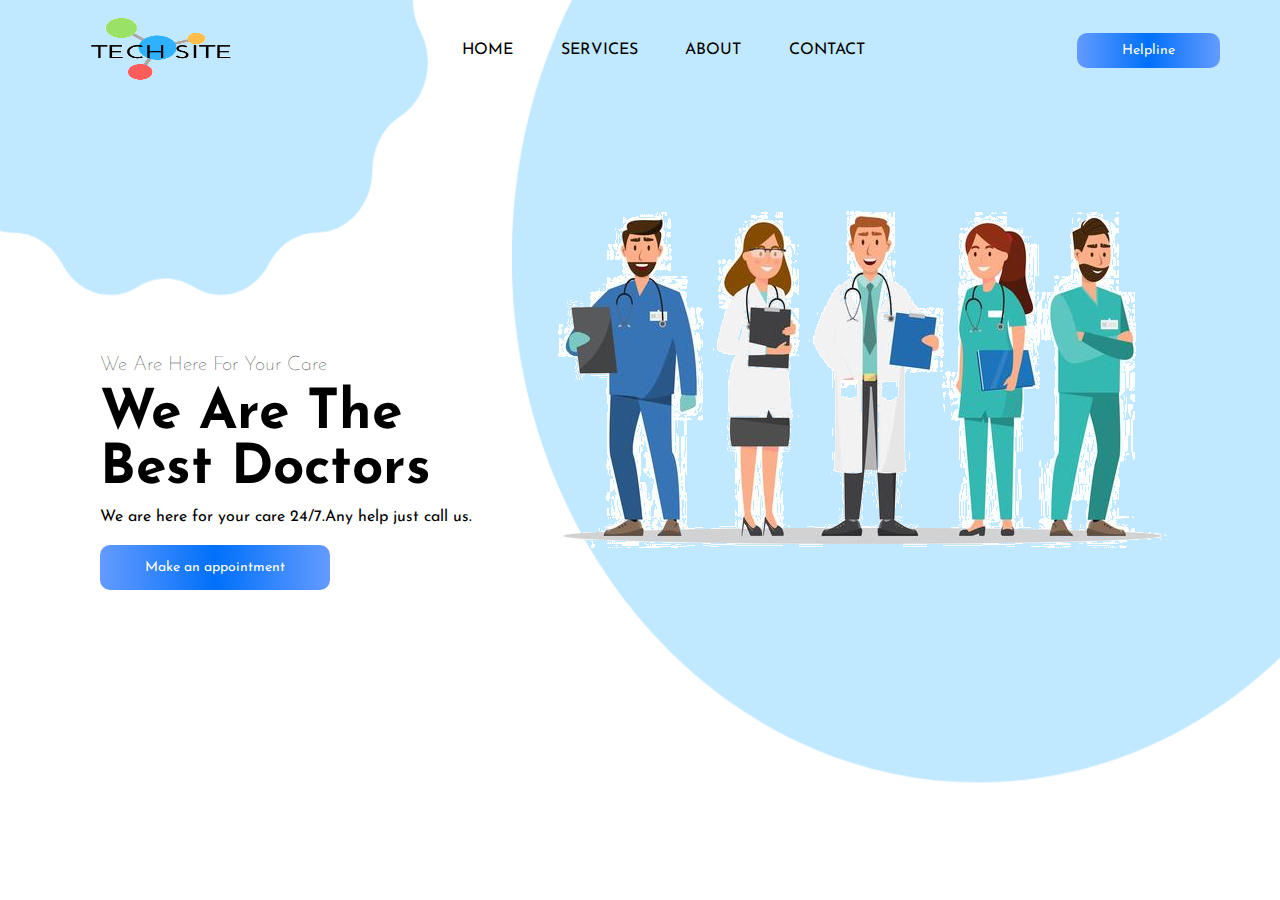
<file: a.html>
<!DOCTYPE html>
<html>
<head>
	<title>My Web page</title>
	<link rel="stylesheet" type="text/css" href="s.css">
	<link href="https://fonts.googleapis.com/css2?family=Josefin+Sans:wght@300&display=swap" rel="stylesheet">
</head>
<body>
<header>
	<div class="mainheader">
		<div class="logo">
			<img src="logo.png">
		</div>
		<nav>
			
			<a href="#">home</a>
			<a href="#">Services</a>
			<a href="#">about</a>
			<a href="https://www.youtube.com/" target="_blank">contact</a>
		</nav>

		<div class="menubtn">
			<button> Helpline </button>
		</div>

	</div>


	<main>
		<section class="left-sec">
			<h2>We Are Here For Your Care</h2>
			<h1>We Are The Best Doctors</h1>
			<p>We are here for your care 24/7.Any help just call us.</p>
			<button>
				Make an appointment
			</button>
			
		</section>

		<section class="right-sec">
			<figure>
				<img src="img.png">
			</figure>

		</section>
	</main>

</header>

</body>
</html>
</file>
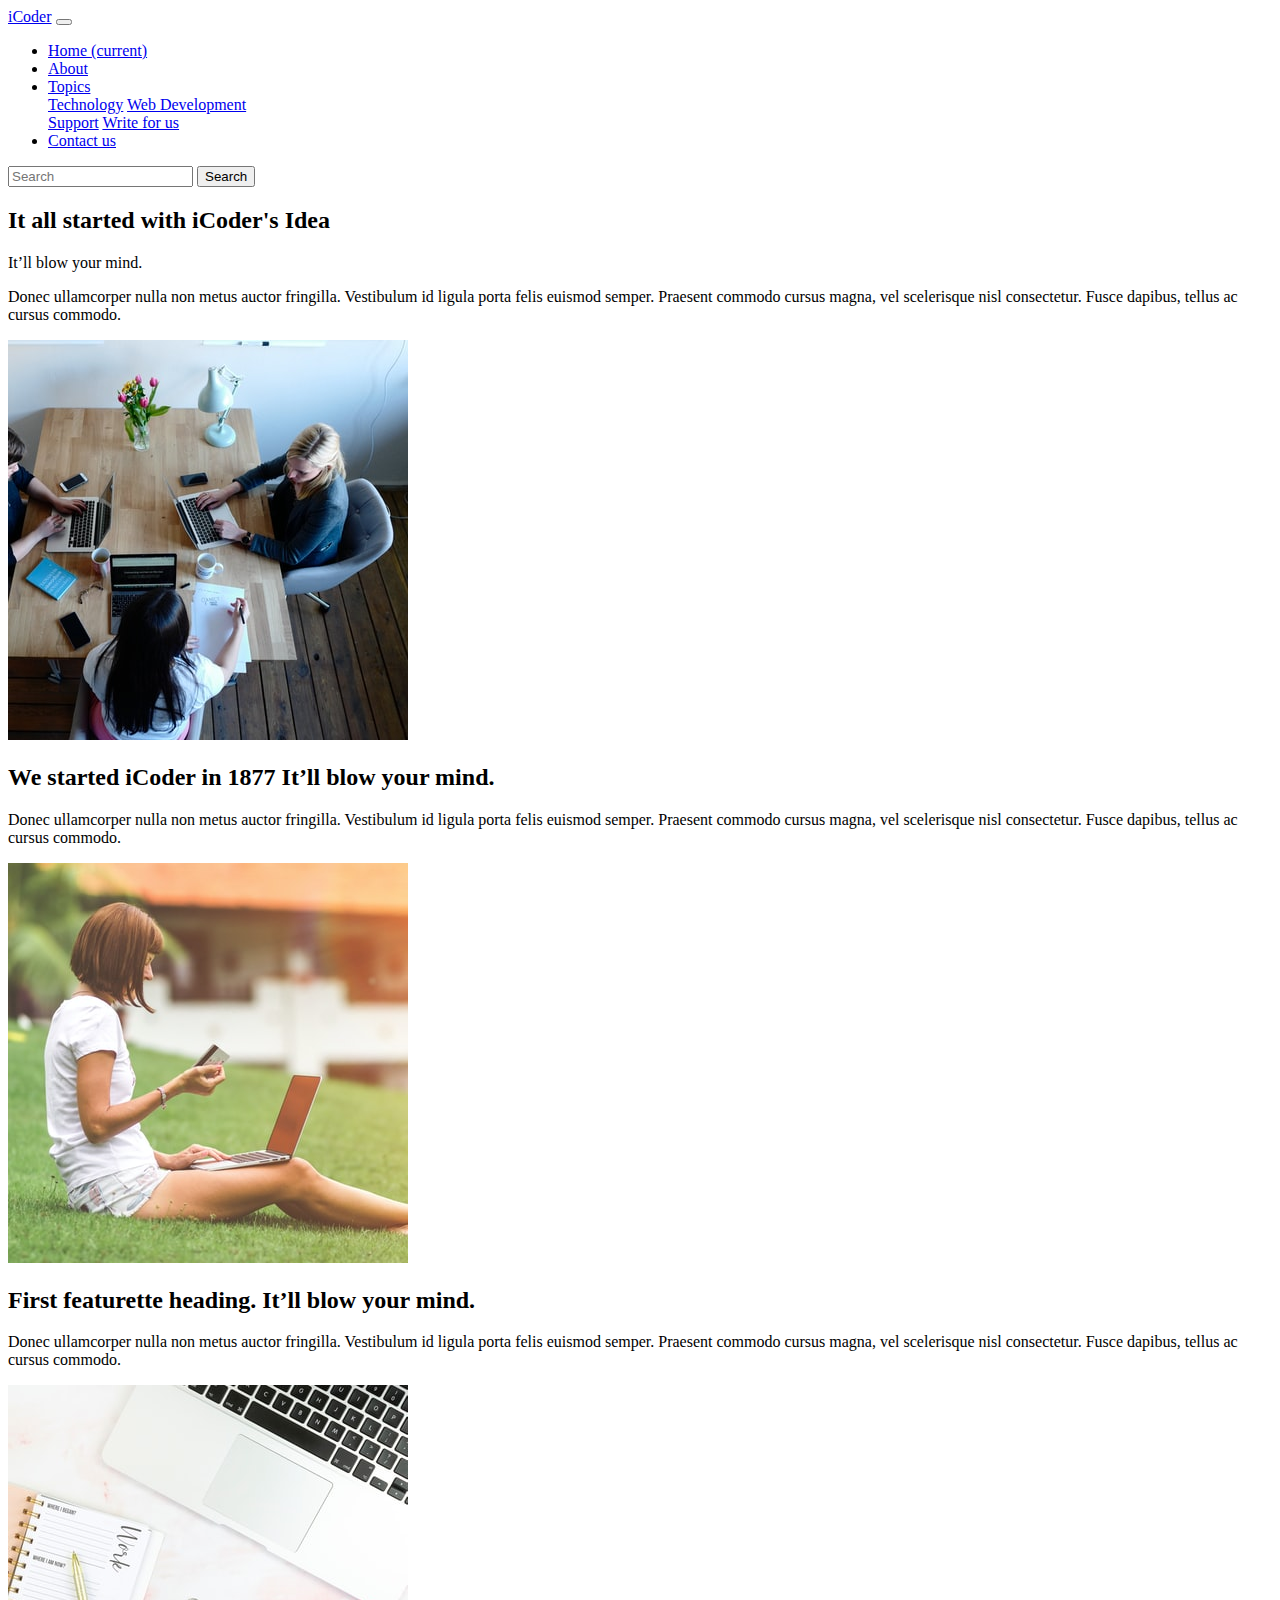
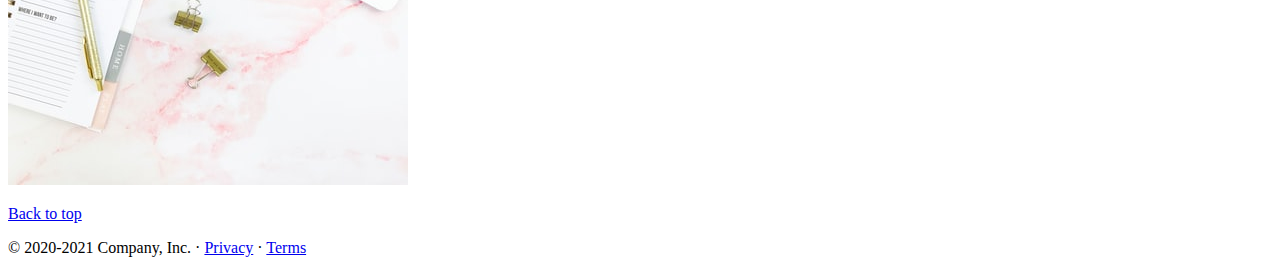
<file: about.html>
<!doctype html>
<html lang="en">

<head>
    <!-- Required meta tags -->
    <meta charset="utf-8">
    <meta name="viewport" content="width=device-width, initial-scale=1, shrink-to-fit=no">

    <!-- Bootstrap CSS -->
    <link rel="stylesheet" href="https://stackpath.bootstrapcdn.com/bootstrap/4.5.0/css/bootstrap.min.css"
        integrity="sha384-9aIt2nRpC12Uk9gS9baDl411NQApFmC26EwAOH8WgZl5MYYxFfc+NcPb1dKGj7Sk" crossorigin="anonymous">

    <title>iCoder - Heaven for programmers</title>
</head>

<body>
    <nav class="navbar navbar-expand-lg navbar-dark bg-dark">
        <a class="navbar-brand" href="#">iCoder</a>
        <button class="navbar-toggler" type="button" data-toggle="collapse" data-target="#navbarSupportedContent"
            aria-controls="navbarSupportedContent" aria-expanded="false" aria-label="Toggle navigation">
            <span class="navbar-toggler-icon"></span>
        </button>

        <div class="collapse navbar-collapse" id="navbarSupportedContent">
            <ul class="navbar-nav mr-auto">
                <li class="nav-item active">
                    <a class="nav-link" href="/">Home <span class="sr-only">(current)</span></a>
                </li>
                <li class="nav-item">
                    <a class="nav-link" href="/Bootstrap/about.html">About</a>
                </li>
                <li class="nav-item dropdown">
                    <a class="nav-link dropdown-toggle" href="#" id="navbarDropdown" role="button"
                        data-toggle="dropdown" aria-haspopup="true" aria-expanded="false">
                        Topics
                    </a>
                    <div class="dropdown-menu" aria-labelledby="navbarDropdown">
                        <a class="dropdown-item" href="#">Technology</a>
                        <a class="dropdown-item" href="#">Web Development</a>
                        <div class="dropdown-divider"></div>
                        <a class="dropdown-item" href="#">Support</a>
                        <a class="dropdown-item" href="#">Write for us</a>
                    </div>
                </li>
                <li class="nav-item">
                    <a class="nav-link" href="/Bootstrap/contact.html">Contact us</a>
                </li>
            </ul>

            <form class="form-inline my-2 my-lg-0">
                <input class="form-control mr-sm-2" type="search" placeholder="Search" aria-label="Search">
                <button class="btn btn-outline-success my-2 my-sm-0" type="submit">Search</button>
            </form>
        </div>
    </nav>

    <div class="container my-4">
        <div class="row featurette d-flex justify-content-center align-items-center">
            <div class="col-md-7">
                <h2 class="featurette-heading"> It all started with iCoder's Idea</h2> <span class="text-muted">It’ll
                    blow your
                    mind.</span></h2>
                <p class="lead">Donec ullamcorper nulla non metus auctor fringilla. Vestibulum id ligula porta felis
                    euismod semper. Praesent commodo cursus magna, vel scelerisque nisl consectetur. Fusce dapibus,
                    tellus ac cursus commodo.</p>
            </div>
            <div class="col-md-5">
                <img src="about1.jpg" class="img-fluid" alt="">
            </div>
        </div>
        <div class="row featurette d-flex justify-content-center align-items-center">
            <div class="col-md-7 order-md-2">
                <h2 class="featurette-heading">We started iCoder in 1877 <span class="text-muted">It’ll blow your
                        mind.</span></h2>
                <p class="lead">Donec ullamcorper nulla non metus auctor fringilla. Vestibulum id ligula porta felis
                    euismod semper. Praesent commodo cursus magna, vel scelerisque nisl consectetur. Fusce dapibus,
                    tellus ac cursus commodo.</p>
            </div>
            <div class="col-md-5 order-md-1">
                <img src="about2.jpg" class="img-fluid" alt="">

            </div>
        </div>
        <div class="row featurette d-flex justify-content-center align-items-center">
            <div class="col-md-7">
                <h2 class="featurette-heading">First featurette heading. <span class="text-muted">It’ll blow your
                        mind.</span></h2>
                <p class="lead">Donec ullamcorper nulla non metus auctor fringilla. Vestibulum id ligula porta felis
                    euismod semper. Praesent commodo cursus magna, vel scelerisque nisl consectetur. Fusce dapibus,
                    tellus ac cursus commodo.</p>
            </div>
            <div class="col-md-5">
                <img src="about3.jpg" class="img-fluid" alt="">
            </div>
        </div>
    </div>

    <footer class="container">
        <p class="float-right"><a href="#">Back to top</a></p>
        <p>© 2020-2021 Company, Inc. · <a href="#">Privacy</a> · <a href="#">Terms</a></p>
    </footer>
    <!-- Optional JavaScript -->
    <!-- jQuery first, then Popper.js, then Bootstrap JS -->
    <script src="https://code.jquery.com/jquery-3.5.1.slim.min.js"
        integrity="sha384-DfXdz2htPH0lsSSs5nCTpuj/zy4C+OGpamoFVy38MVBnE+IbbVYUew+OrCXaRkfj"
        crossorigin="anonymous"></script>
    <script src="https://cdn.jsdelivr.net/npm/popper.js@1.16.0/dist/umd/popper.min.js"
        integrity="sha384-Q6E9RHvbIyZFJoft+2mJbHaEWldlvI9IOYy5n3zV9zzTtmI3UksdQRVvoxMfooAo"
        crossorigin="anonymous"></script>
    <script src="https://stackpath.bootstrapcdn.com/bootstrap/4.5.0/js/bootstrap.min.js"
        integrity="sha384-OgVRvuATP1z7JjHLkuOU7Xw704+h835Lr+6QL9UvYjZE3Ipu6Tp75j7Bh/kR0JKI"
        crossorigin="anonymous"></script>
</body>

</html>
</file>
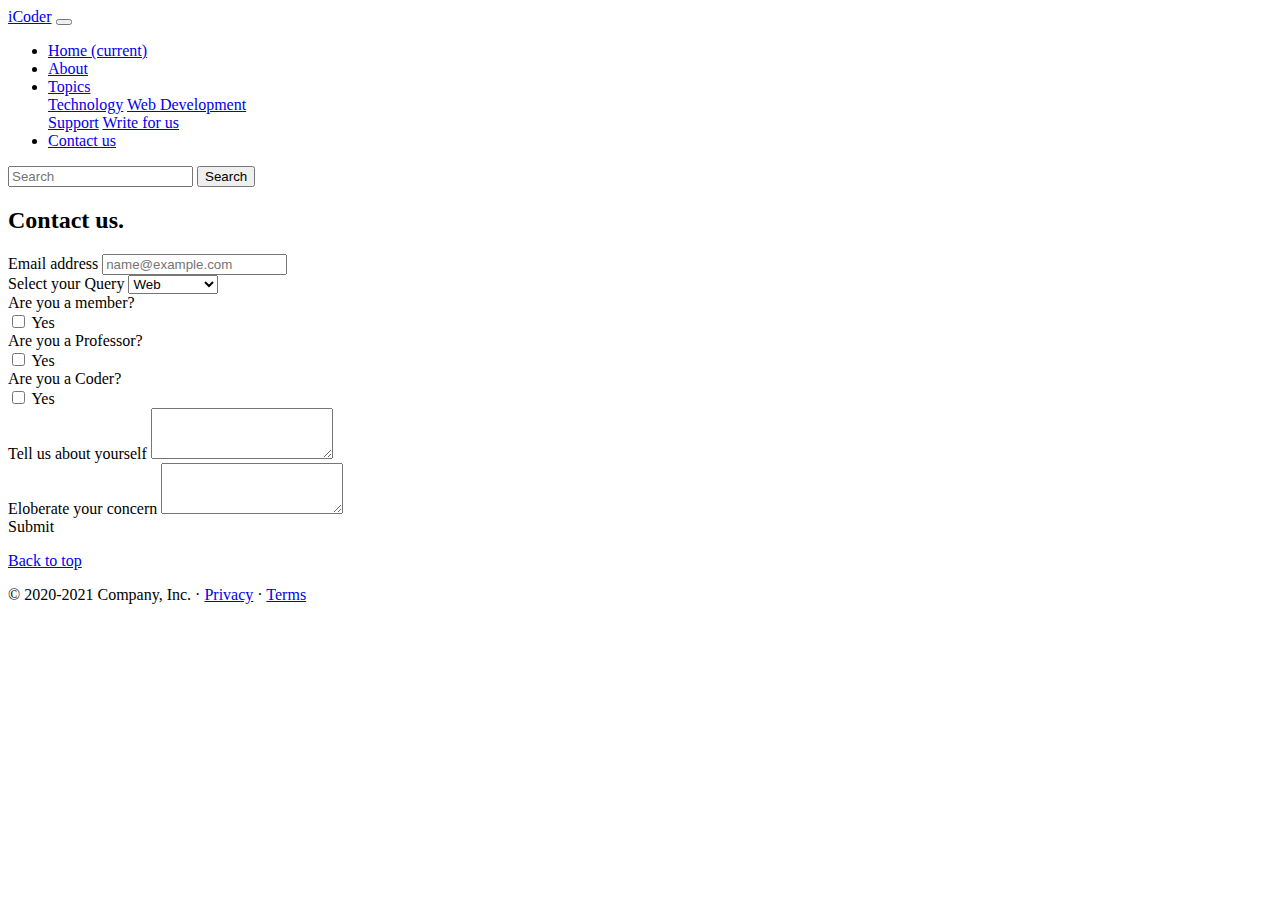
<file: contact.html>
<!doctype html>
<html lang="en">

<head>
  <!-- Required meta tags -->
  <meta charset="utf-8">
  <meta name="viewport" content="width=device-width, initial-scale=1, shrink-to-fit=no">

  <!-- Bootstrap CSS -->
  <link rel="stylesheet" href="https://stackpath.bootstrapcdn.com/bootstrap/4.5.0/css/bootstrap.min.css"
    integrity="sha384-9aIt2nRpC12Uk9gS9baDl411NQApFmC26EwAOH8WgZl5MYYxFfc+NcPb1dKGj7Sk" crossorigin="anonymous">

  <title>iCoder - Heaven for programmers</title>
</head>

<body>
  <nav class="navbar navbar-expand-lg navbar-dark bg-dark">
    <a class="navbar-brand" href="#">iCoder</a>
    <button class="navbar-toggler" type="button" data-toggle="collapse" data-target="#navbarSupportedContent"
      aria-controls="navbarSupportedContent" aria-expanded="false" aria-label="Toggle navigation">
      <span class="navbar-toggler-icon"></span>
    </button>

    <div class="collapse navbar-collapse" id="navbarSupportedContent">
      <ul class="navbar-nav mr-auto">
                <li class="nav-item active">
                    <a class="nav-link" href="/">Home <span class="sr-only">(current)</span></a>
                </li>
                <li class="nav-item">
                    <a class="nav-link" href="/Bootstrap/about.html">About</a>
                </li>
                <li class="nav-item dropdown">
                    <a class="nav-link dropdown-toggle" href="#" id="navbarDropdown" role="button"
                        data-toggle="dropdown" aria-haspopup="true" aria-expanded="false">
                        Topics
                    </a>
                    <div class="dropdown-menu" aria-labelledby="navbarDropdown">
                        <a class="dropdown-item" href="#">Technology</a>
                        <a class="dropdown-item" href="#">Web Development</a>
                        <div class="dropdown-divider"></div>
                        <a class="dropdown-item" href="#">Support</a>
                        <a class="dropdown-item" href="#">Write for us</a>
                    </div>
                </li>
                <li class="nav-item">
                    <a class="nav-link" href="/Bootstrap/contact.html">Contact us</a>
                </li>
            </ul>
      <form class="form-inline my-2 my-lg-0">
        <input class="form-control mr-sm-2" type="search" placeholder="Search" aria-label="Search">
        <button class="btn btn-outline-success my-2 my-sm-0" type="submit">Search</button>
      </form>
    </div>
  </nav>

  <div class="container my-4">
    <h2>Contact us.</h2>
    <form>
      <div class="form-group">
        <label for="exampleFormControlInput1">Email address</label>
        <input type="email" class="form-control" id="exampleFormControlInput1" placeholder="name@example.com">
      </div>
      <div class="form-group">
        <label for="exampleFormControlSelect1">Select your Query</label>
        <select class="form-control" id="exampleFormControlSelect1">
          <option>Web</option>
          <option>Tech</option>
          <option>Technology</option>
          <option>Others</option>
        </select>
      </div>
      <div class="form-group row">
        <div class="col-sm-2">Are you a member?</div>
        <div class="col-sm-10">
          <div class="form-check">
            <input class="form-check-input" type="checkbox" id="gridCheck1">
            <label class="form-check-label" for="gridCheck1">
              Yes
            </label>
          </div>
        </div>
      </div>

      <div class="form-group row">
        <div class="col-sm-2">Are you a Professor?</div>
        <div class="col-sm-10">
          <div class="form-check">
            <input class="form-check-input" type="checkbox" id="gridCheck2">
            <label class="form-check-label" for="gridCheck1">
              Yes
            </label>
          </div>
        </div>
      </div>

      <div class="form-group row">
        <div class="col-sm-2">Are you a Coder?</div>
        <div class="col-sm-10">
          <div class="form-check">
            <input class="form-check-input" type="checkbox" id="gridCheck3">
            <label class="form-check-label" for="gridCheck1">
              Yes
            </label>
          </div>
        </div>
      </div>
      <div class="form-group">
        <label for="exampleFormControlTextarea1">Tell us about yourself</label>
        <textarea class="form-control" id="exampleFormControlTextarea1" rows="3"></textarea>
      </div>
      <div class="form-group">
        <label for="exampleFormControlTextarea2">Eloberate your concern</label>
        <textarea class="form-control" id="exampleFormControlTextarea2" rows="3"></textarea>
      </div>
      <div class="btn btn-primary">Submit</div>
    </form>
  </div>

  <footer class="container">
    <p class="float-right"><a href="#">Back to top</a></p>
    <p>© 2020-2021 Company, Inc. · <a href="#">Privacy</a> · <a href="#">Terms</a></p>
  </footer>
  <!-- Optional JavaScript -->
  <!-- jQuery first, then Popper.js, then Bootstrap JS -->
  <script src="https://code.jquery.com/jquery-3.5.1.slim.min.js"
    integrity="sha384-DfXdz2htPH0lsSSs5nCTpuj/zy4C+OGpamoFVy38MVBnE+IbbVYUew+OrCXaRkfj"
    crossorigin="anonymous"></script>
  <script src="https://cdn.jsdelivr.net/npm/popper.js@1.16.0/dist/umd/popper.min.js"
    integrity="sha384-Q6E9RHvbIyZFJoft+2mJbHaEWldlvI9IOYy5n3zV9zzTtmI3UksdQRVvoxMfooAo"
    crossorigin="anonymous"></script>
  <script src="https://stackpath.bootstrapcdn.com/bootstrap/4.5.0/js/bootstrap.min.js"
    integrity="sha384-OgVRvuATP1z7JjHLkuOU7Xw704+h835Lr+6QL9UvYjZE3Ipu6Tp75j7Bh/kR0JKI"
    crossorigin="anonymous"></script>
</body>

</html>
</file>
<file: s.css>
*{
	margin: 0;
	padding: 0;
	box-sizing: border-box;
	font-family: 'Josefin Sans', sans-serif; 
}
header{
	width: 100%;
	height: 100vh;
	background-image: url('bg.png');
	background-repeat: no-repeat;
	background-size: 100% 100%;
}
.mainheader{
	width: 100%;
	height: 100px;
	display: flex;
	justify-content: space-between;
	align-items: center;
}

.mainheader .logo img{
	width: 250px;
	height: 70px;
	padding-left: 60px;
}

.mainheader nav{
	width: 450px;
	display: flex;
	justify-content: space-around;
	align-items: center;
}

.mainheader a{
	text-decoration: none;
	color: black;
	text-transform: uppercase;
}
.menubtn{
	margin-right: 60px;
}
.mainheader button{
	padding: 10px 45px;
	text-align: center;
	font-size: 14px;
	color: #fff;
	border: none;
	background-image: linear-gradient(to right,#649bff,#0070fa,#649bff);
	border-radius: 10px;
}


main{
	width: 100%;
	display: flex;
	justify-content: space-between;
	align-items: center;
}

main .right-sec{
	padding-right: 50px;
}

main .left-sec{
	padding-left: 100px;
}

.left-sec h2{
	font-size: 20px;
	text-transform: capitalize;
	font-weight: lighter;
	color: #242424;
	margin-top:250px;
}

.left-sec h1{
	font-size: 55px;
	text-transform: capitalize;
	font-weight: 700;
	margin: 12px 0;
}

.left-sec p{
	margin-bottom: 20px;
}

.left-sec button{
	padding: 15px 45px;
	text-align: center;
	font-size: 14px;
	color: #fff;
	border: none;
	background-image: linear-gradient(to right,#649bff,#0070fa,#649bff);
	border-radius: 10px;
}
</file>
